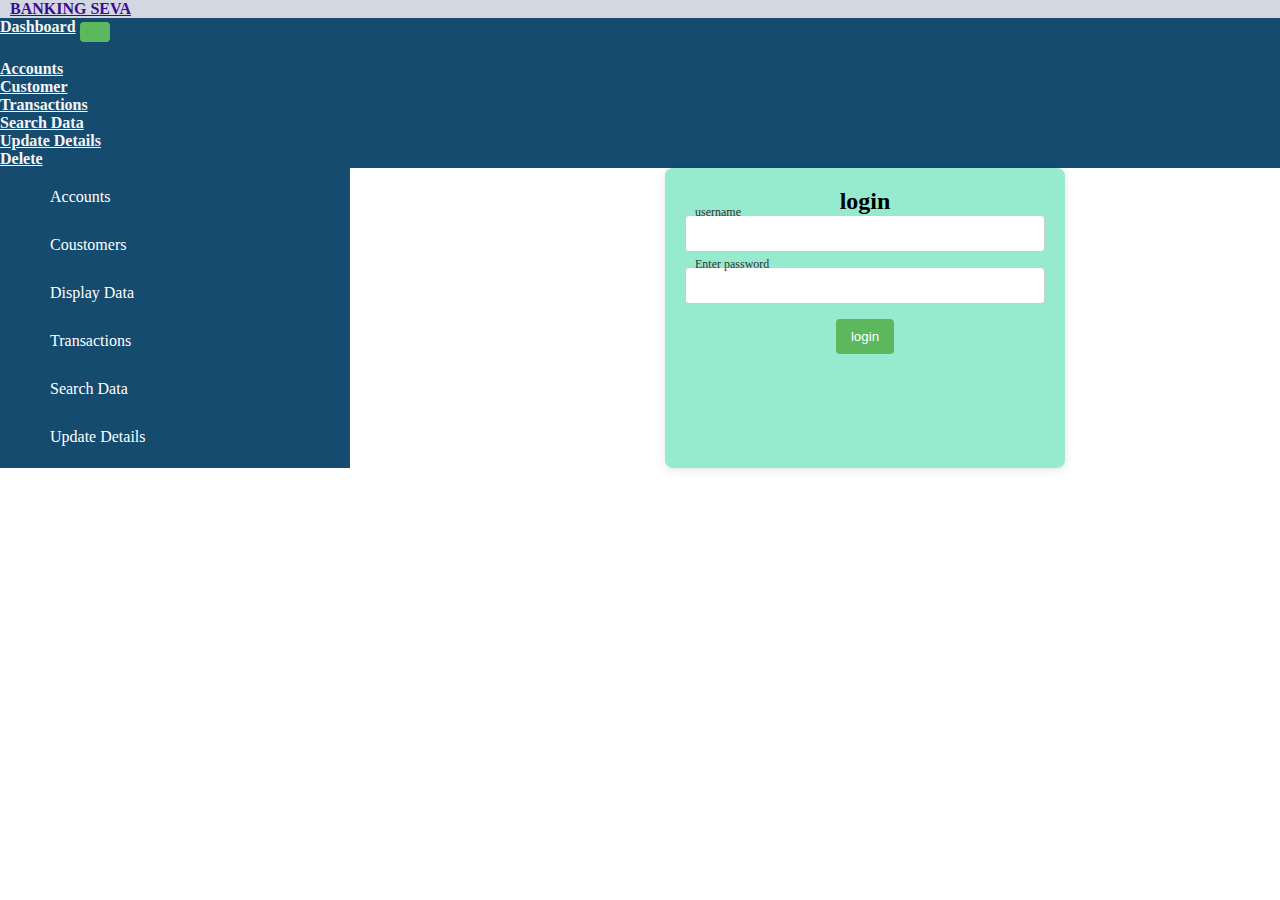
<file: index.html>
<!doctype html>
<html lang="en">
    <head>
        <title>Title</title>
        <!-- Required meta tags -->
        <meta charset="utf-8" />
        <meta
            name="viewport"
            content="width=device-width, initial-scale=1, shrink-to-fit=no"
        />
        <!-- link style file -->
      <link rel="stylesheet" href="style.css">
      <link rel="stylesheet" href="index.css">
        
        <!-- Bootstrap CSS v5.2.1 -->
        <link
            href="https://cdn.jsdelivr.net/npm/bootstrap@5.3.2/dist/css/bootstrap.min.css"
            rel="stylesheet"
            integrity="sha384-T3c6CoIi6uLrA9TneNEoa7RxnatzjcDSCmG1MXxSR1GAsXEV/Dwwykc2MPK8M2HN"
            crossorigin="anonymous"
        />
        <link rel="stylesheet" href="https://cdnjs.cloudflare.com/ajax/libs/font-awesome/6.6.0/css/all.min.css" integrity="sha512-Kc323vGBEqzTmouAECnVceyQqyqdsSiqLQISBL29aUW4U/M7pSPA/gEUZQqv1cwx4OnYxTxve5UMg5GT6L4JJg==" crossorigin="anonymous" referrerpolicy="no-referrer" />
    </head>

    <body>
        <header>

            <!-- place navbar here -->

          <!-- nav=1 --> 
          <div class="container" id="nav-first">
            <nav class="navbar navbar-expand-lg bg-body-tertiary"  >
              <div class="container-fluid">
               
                <a  class="navbar-brand" href="#"> <i class="fa-solid fa-school"></i> BANKING SEVA</a>

              </div>
            </nav>
          </div>

          <!-- nav=2 -->

            <nav class="navbar navbar-expand-lg bg-body-tertiary"  id="nav-second">
              <div class="container-fluid">
                <a class="navbar-brand" href="#">Dashboard</a>
                <button class="navbar-toggler" type="button" data-bs-toggle="collapse" data-bs-target="#navbarNav" aria-controls="navbarNav" aria-expanded="false" aria-label="Toggle navigation">
                  <span class="navbar-toggler-icon"></span>
                </button>


                <!-- laptop view -->
                 
        <div class="collapse navbar-collapse" id="desktop">
          <ul class="navbar-nav w-100 d-flex justify-content-between">
            <li class="nav-item">
              <a class="nav-link active" aria-current="page" href="#">
                <i class="fa-solid fa-user fa-lg" style="color: #f5f7fa;"></i>
              </a>
            </li>
            
          </ul>
        </div>

                <!-- mobile_view -->

                <div class="collapse navbar-collapse " id="navbarNav">
                  <ul id="mobNav" class="navbar-nav">
                    <li class="nav-item">
                      <a class="nav-link d-block d-md-none " aria-current="page" href="#">Accounts</a>
                    </li>
                    <li class="nav-item">
                      <a class="nav-link d-block d-md-none " href="#">Customer</a>
                    </li>
                    <li class="nav-item">
                      <a class="nav-link d-block d-md-none " href="#">Transactions</a>
                    </li>
                    <li class="nav-item">
                      <a class="nav-link d-block d-md-none " href="#">Search Data</a>
                    </li>
                    <li class="nav-item">
                      <a class="nav-link d-block d-md-none " href="#">Update Details</a>
                    </li>
                    
                    <li class="nav-item">
                      <a class="nav-link d-block d-md-none " href="#">Delete</a>
                    </li>
                  </ul>
                </div>

              </div> 
            </nav>

        </header>



        <main>
            
       <div class="main-container">

         <div class="left_side">

          
          <ul id="left">
           <div>
            <i class="fa-solid fa-chalkboard-user"></i>
            <li><a href="account.html">Accounts</a></li>
           </div>
            <div>
              <i class="fa-solid fa-children"></i>
              <li><a href="Coustomer.html">Coustomers</a></li>
            </div>

            <div>
              <i class="fa-solid fa-user-minus"></i>
              <li><a href="display.html">Display Data</a></li>
             </div>

            <div>
              <i class="fa-solid fa-clipboard-user"></i>
              <li><a href="#">Transactions</a></li>
            </div>

            <div>
              <i class="fa-solid fa-magnifying-glass"></i>
              <li><a href="search.html">Search Data</a></li>
            </div>

            <div>
              <i class="fa-solid fa-file-pen"></i>
              <li><a href="update.html">Update Details</a></li>
            </div>
          
          
          </ul>
        

         </div>
         <div style="text-align: center; margin: auto;" class="right_side">
          <div class="box" style="width: 400px; height: 300px; background-color: rgb(150, 234, 206);">
            <form >

              <h2>login</h2>

              <div class="inputbox">
                 <input type="text" id="uname">
                 <span>username</span>
                
             </div>

              <div class="inputbox">
                 <input type="password" id="upass">
                 <span>Enter password </span>
                 
             </div>

             <div class="#links">
               <button id="btnl">login</button>
             </div>
            
            </form>
      </div>


         </div>
       </div>

        </main>

        
        <!-- Bootstrap JavaScript Libraries -->

        <script src="index.js"></script>
        <script
            src="https://cdn.jsdelivr.net/npm/@popperjs/core@2.11.8/dist/umd/popper.min.js"
            integrity="sha384-I7E8VVD/ismYTF4hNIPjVp/Zjvgyol6VFvRkX/vR+Vc4jQkC+hVqc2pM8ODewa9r"
            crossorigin="anonymous"
        ></script>

        <script
            src="https://cdn.jsdelivr.net/npm/bootstrap@5.3.2/dist/js/bootstrap.min.js"
            integrity="sha384-BBtl+eGJRgqQAUMxJ7pMwbEyER4l1g+O15P+16Ep7Q9Q+zqX6gSbd85u4mG4QzX+"
            crossorigin="anonymous"
        ></script>
    </body>
</html>
</file>
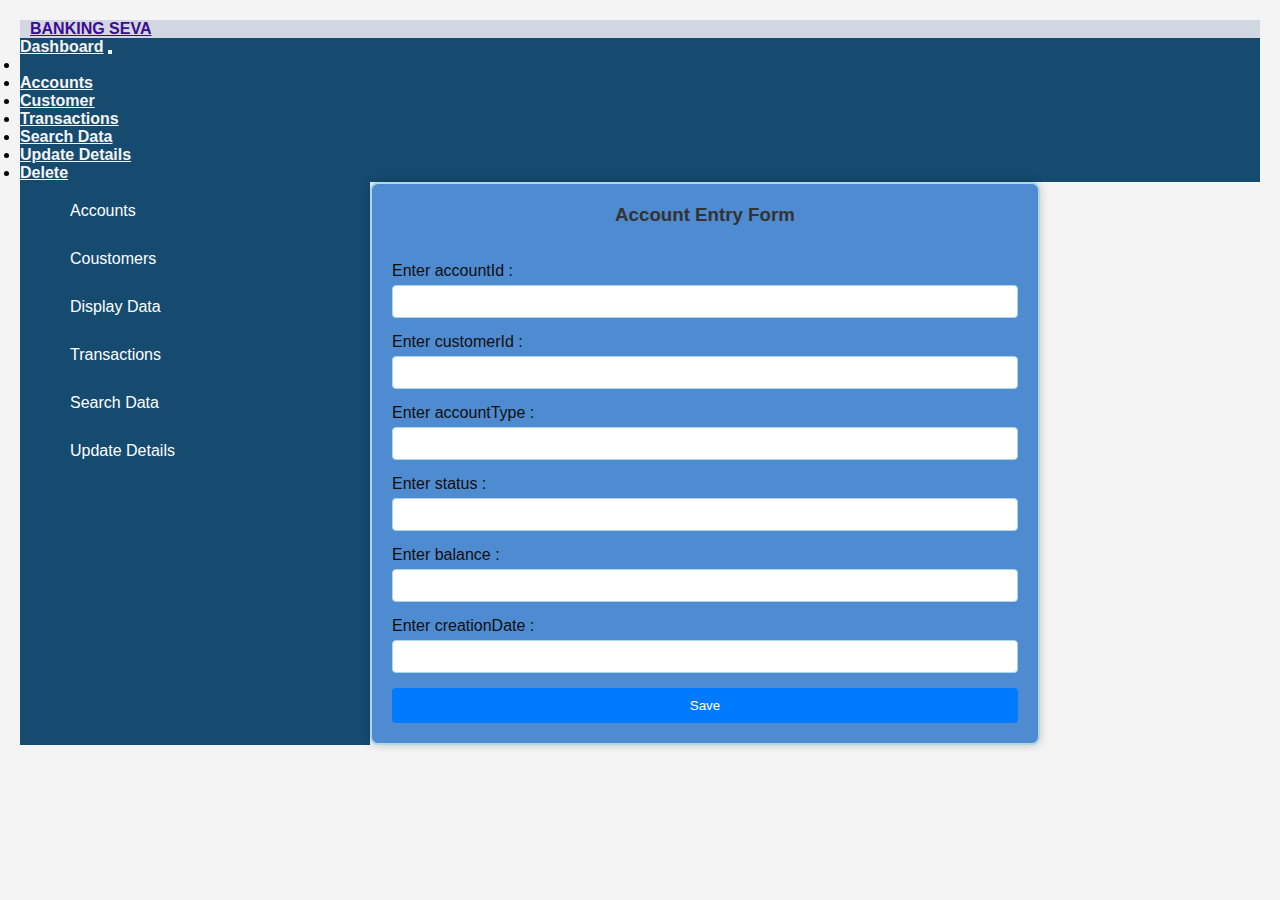
<file: account.html>
<!doctype html>
<html lang="en">
    <head>
        <title>Title</title>
        <!-- Required meta tags -->
        <meta charset="utf-8" />
        <meta
            name="viewport"
            content="width=device-width, initial-scale=1, shrink-to-fit=no"
        />
        <!-- link style file -->
      <link rel="stylesheet" href="style.css">
        <link rel="stylesheet" href="account.css">
        <!-- Bootstrap CSS v5.2.1 -->
        <link
            href="https://cdn.jsdelivr.net/npm/bootstrap@5.3.2/dist/css/bootstrap.min.css"
            rel="stylesheet"
            integrity="sha384-T3c6CoIi6uLrA9TneNEoa7RxnatzjcDSCmG1MXxSR1GAsXEV/Dwwykc2MPK8M2HN"
            crossorigin="anonymous"
        />
        <link rel="stylesheet" href="https://cdnjs.cloudflare.com/ajax/libs/font-awesome/6.6.0/css/all.min.css" integrity="sha512-Kc323vGBEqzTmouAECnVceyQqyqdsSiqLQISBL29aUW4U/M7pSPA/gEUZQqv1cwx4OnYxTxve5UMg5GT6L4JJg==" crossorigin="anonymous" referrerpolicy="no-referrer" />
    
    
    
    
      </head>

    <body>
        <header>

            <!-- place navbar here -->

          <!-- nav=1 --> 
          <div class="container" id="nav-first">
            <nav class="navbar navbar-expand-lg bg-body-tertiary"  >
              <div class="container-fluid">
               
                <a  class="navbar-brand" href="#"> <i class="fa-solid fa-school"></i> BANKING SEVA</a>

              </div>
            </nav>
          </div>

          <!-- nav=2 -->

            <nav class="navbar navbar-expand-lg bg-body-tertiary"  id="nav-second">
              <div class="container-fluid">
                <a class="navbar-brand" href="#">Dashboard</a>
                <button class="navbar-toggler" type="button" data-bs-toggle="collapse" data-bs-target="#navbarNav" aria-controls="navbarNav" aria-expanded="false" aria-label="Toggle navigation">
                  <span class="navbar-toggler-icon"></span>
                </button>


                <!-- laptop view -->
                 
        <div class="collapse navbar-collapse" id="desktop">
          <ul class="navbar-nav w-100 d-flex justify-content-between">
            <li class="nav-item">
              <a class="nav-link active" aria-current="page" href="#">
                <i class="fa-solid fa-user fa-lg" style="color: #f5f7fa;"></i>
              </a>
            </li>
            
          </ul>
        </div>

                <!-- mobile_view -->

                <div class="collapse navbar-collapse " id="navbarNav">
                  <ul id="mobNav" class="navbar-nav">
                    <li class="nav-item">
                      <a class="nav-link d-block d-md-none " aria-current="page" href="#">Accounts</a>
                    </li>
                    <li class="nav-item">
                      <a class="nav-link d-block d-md-none " href="#">Customer</a>
                    </li>
                    <li class="nav-item">
                      <a class="nav-link d-block d-md-none " href="#">Transactions</a>
                    </li>
                    <li class="nav-item">
                      <a class="nav-link d-block d-md-none " href="#">Search Data</a>
                    </li>
                    <li class="nav-item">
                      <a class="nav-link d-block d-md-none " href="#">Update Details</a>
                    </li>
                    
                    <li class="nav-item">
                      <a class="nav-link d-block d-md-none " href="#">Delete</a>
                    </li>
                  </ul>
                </div>

              </div> 
            </nav>

        </header>



        <main>
            
       <div class="main-container">

        <div class="main-container">

          <div class="left_side">
 
           
           <ul id="left">
            <div>
             <i class="fa-solid fa-chalkboard-user"></i>
             <li><a href="account.html">Accounts</a></li>
            </div>
             <div>
               <i class="fa-solid fa-children"></i>
               <li><a href="Coustomer.html">Coustomers</a></li>
             </div>
 
             <div>
               <i class="fa-solid fa-user-minus"></i>
               <li><a href="display.html">Display Data</a></li>
              </div>
 
             <div>
               <i class="fa-solid fa-clipboard-user"></i>
               <li><a href="#">Transactions</a></li>
             </div>
 
             <div>
               <i class="fa-solid fa-magnifying-glass"></i>
               <li><a href="search.html">Search Data</a></li>
             </div>
 
             <div>
               <i class="fa-solid fa-file-pen"></i>
               <li><a href="update.html">Update Details</a></li>
             </div>
           
           
           </ul>
         
 
          </div>

       
                     <!-- ---------------------account content form --------------- -->

         <div class="right_side" style="margin: auto;">
            
            <div class="right_up" style="margin: auto;">
              <form action="" style="margin: auto;">
                <h3>Account Entry Form</h3> 
                <br>
                <br>
                 <div class="in">
                     <label for="nm">Enter accountId : </label> 
                     <input type="text" id="acid">
                 </div>
                 <div class="in">
                     <label for="nm"> Enter customerId  : </label>
                     <input type="text" id="cuid">
                 </div>
                 <div class="in">
                     <label for="nm">Enter accountType  : </label>
                     <input type="text" id="actp">
                 </div>
                 <div class="in">
                  <label for="nm">Enter status : </label>
                  <input type="text" id="stus">
              </div>
                 <div class="in">
                  <label for="nm">Enter balance : </label>
                  <input type="text" id="blnc">
              </div>
              <div class="in">
                     <label for="nm">Enter creationDate  : </label>
                     <input type="text" id="creasn">
                 </div>
                
                     <button id="btnsave"  type="button" class="btn btn-primary">Save</button>
               </form>


            </div> <!-- right_up end -->


           

          </div>
           
         
         </div>  <!-- container div end -->
         
        </section>

      </main>
        
        <!-- Bootstrap JavaScript Libraries -->

        <script src="account.js"></script>
        <script
            src="https://cdn.jsdelivr.net/npm/@popperjs/core@2.11.8/dist/umd/popper.min.js"
            integrity="sha384-I7E8VVD/ismYTF4hNIPjVp/Zjvgyol6VFvRkX/vR+Vc4jQkC+hVqc2pM8ODewa9r"
            crossorigin="anonymous"
        ></script>

        <script
            src="https://cdn.jsdelivr.net/npm/bootstrap@5.3.2/dist/js/bootstrap.min.js"
            integrity="sha384-BBtl+eGJRgqQAUMxJ7pMwbEyER4l1g+O15P+16Ep7Q9Q+zqX6gSbd85u4mG4QzX+"
            crossorigin="anonymous"
        ></script>
    </body>
</html>
</file>
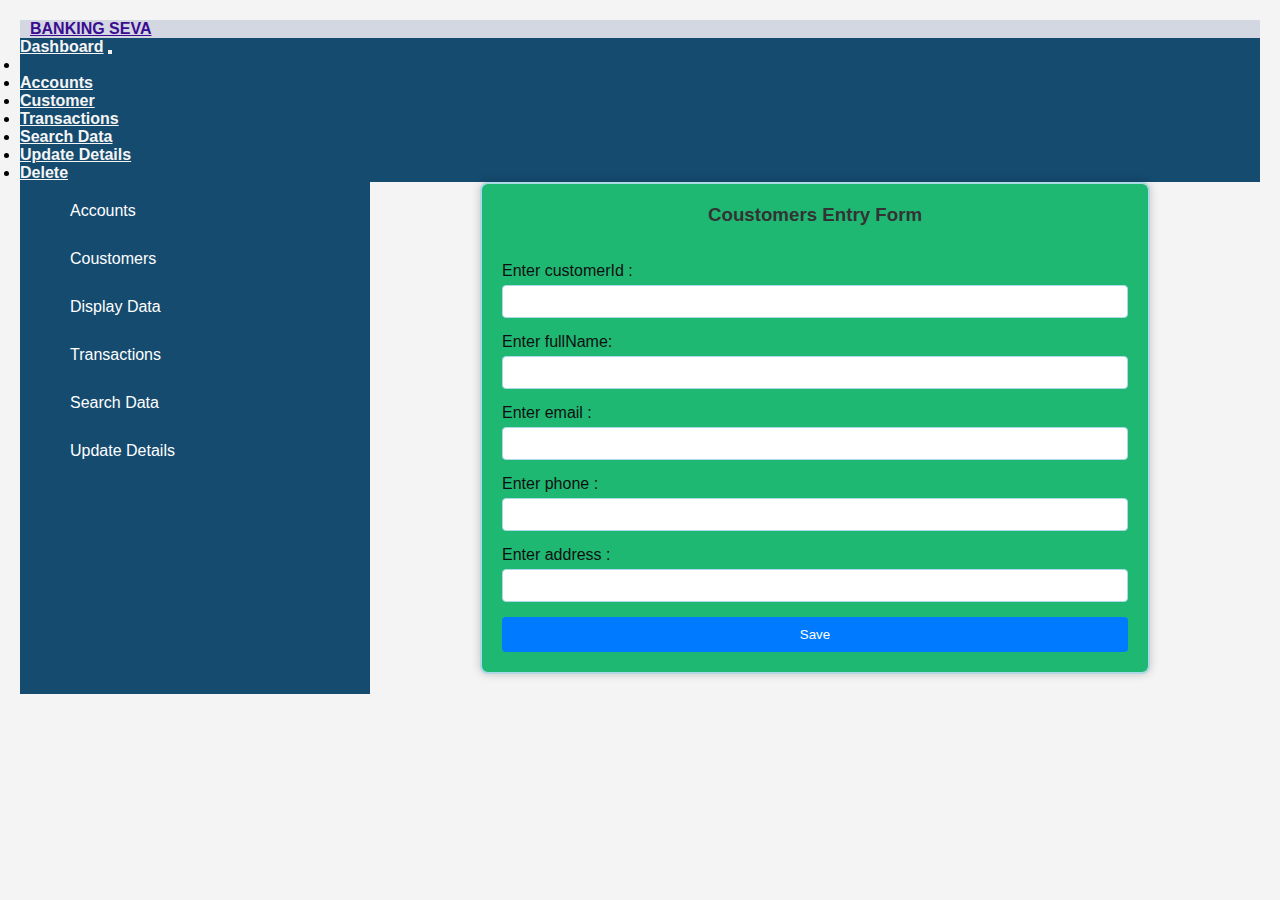
<file: Coustomer.html>
<!doctype html>
<html lang="en">
    <head>
        <title>Title</title>
        <!-- Required meta tags -->
        <meta charset="utf-8" />
        <meta
            name="viewport"
            content="width=device-width, initial-scale=1, shrink-to-fit=no"
        />
        <!-- link style file -->
      <link rel="stylesheet" href="style.css">
        <link rel="stylesheet" href="coustomer.css">
        <!-- Bootstrap CSS v5.2.1 -->
        <link
            href="https://cdn.jsdelivr.net/npm/bootstrap@5.3.2/dist/css/bootstrap.min.css"
            rel="stylesheet"
            integrity="sha384-T3c6CoIi6uLrA9TneNEoa7RxnatzjcDSCmG1MXxSR1GAsXEV/Dwwykc2MPK8M2HN"
            crossorigin="anonymous"
        />
        <link rel="stylesheet" href="https://cdnjs.cloudflare.com/ajax/libs/font-awesome/6.6.0/css/all.min.css" integrity="sha512-Kc323vGBEqzTmouAECnVceyQqyqdsSiqLQISBL29aUW4U/M7pSPA/gEUZQqv1cwx4OnYxTxve5UMg5GT6L4JJg==" crossorigin="anonymous" referrerpolicy="no-referrer" />
    
  
    
    
      </head>

    <body>
        <header>

            <!-- place navbar here -->

          <!-- nav=1 --> 
          <div class="container" id="nav-first">
            <nav class="navbar navbar-expand-lg bg-body-tertiary"  >
              <div class="container-fluid">
               
                <a  class="navbar-brand" href="#"> <i class="fa-solid fa-school"></i> BANKING SEVA</a>

              </div>
            </nav>
          </div>

          <!-- nav=2 -->

            <nav class="navbar navbar-expand-lg bg-body-tertiary"  id="nav-second">
              <div class="container-fluid">
                <a class="navbar-brand" href="#">Dashboard</a>
                <button class="navbar-toggler" type="button" data-bs-toggle="collapse" data-bs-target="#navbarNav" aria-controls="navbarNav" aria-expanded="false" aria-label="Toggle navigation">
                  <span class="navbar-toggler-icon"></span>
                </button>


                <!-- laptop view -->
                 
        <div class="collapse navbar-collapse" id="desktop">
          <ul class="navbar-nav w-100 d-flex justify-content-between">
            <li class="nav-item">
              <a class="nav-link active" aria-current="page" href="#">
                <i class="fa-solid fa-user fa-lg" style="color: #f5f7fa;"></i>
              </a>
            </li>
            
          </ul>
        </div>

                <!-- mobile_view -->

                <div class="collapse navbar-collapse " id="navbarNav">
                  <ul id="mobNav" class="navbar-nav">
                    <li class="nav-item">
                      <a class="nav-link d-block d-md-none " aria-current="page" href="#">Accounts</a>
                    </li>
                    <li class="nav-item">
                      <a class="nav-link d-block d-md-none " href="#">Customer</a>
                    </li>
                    <li class="nav-item">
                      <a class="nav-link d-block d-md-none " href="#">Transactions</a>
                    </li>
                    <li class="nav-item">
                      <a class="nav-link d-block d-md-none " href="#">Search Data</a>
                    </li>
                    <li class="nav-item">
                      <a class="nav-link d-block d-md-none " href="#">Update Details</a>
                    </li>
                    
                    <li class="nav-item">
                      <a class="nav-link d-block d-md-none " href="#">Delete</a>
                    </li>
                  </ul>
                </div>

              </div> 
            </nav>

        </header>



        <main>
            
          <div class="main-container">

            <div class="left_side">
   
             
             <ul id="left">
              <div>
               <i class="fa-solid fa-chalkboard-user"></i>
               <li><a href="account.html">Accounts</a></li>
              </div>
               <div>
                 <i class="fa-solid fa-children"></i>
                 <li><a href="Coustomer.html">Coustomers</a></li>
               </div>
   
               <div>
                 <i class="fa-solid fa-user-minus"></i>
                 <li><a href="display.html">Display Data</a></li>
                </div>
   
               <div>
                 <i class="fa-solid fa-clipboard-user"></i>
                 <li><a href="#">Transactions</a></li>
               </div>
   
               <div>
                 <i class="fa-solid fa-magnifying-glass"></i>
                 <li><a href="search.html">Search Data</a></li>
               </div>
   
               <div>
                 <i class="fa-solid fa-file-pen"></i>
                 <li><a href="update.html">Update Details</a></li>
               </div>
             
             
             </ul>
           
   
            </div>

       
                     <!-- ---------------------account content form --------------- -->


         <div class="right_side">
            
            <div class="right_up">
              <form action="">
                <h3>Coustomers Entry Form </h3> 
                <br>
                <br>
                 
                 <div class="in">
                     <label for="nm"> Enter customerId  : </label>
                     <input type="text" id="cuid">
                 </div>
                 <div class="in">
                    <label for="nm">Enter fullName: </label> 
                    <input type="text" id="fname">
                </div>
                 <div class="in">
                     <label for="nm">Enter email : </label>
                     <input type="text" id="em">
                 </div>
                 <div class="in">
                  <label for="nm">Enter phone : </label>
                  <input type="text" id="ph">
              </div>
                 <div class="in">
                  <label for="nm">Enter address : </label>
                  <input type="text" id="ad">
              </div>
              
                 
                 <!-- <div class="in">
                     <label for="file">Image Upload</label>
                     <input id="img" name="img" type="file" >
                     <div>
                         <small class="form-text text muted">Max Size 5mb</small>
                     </div>
                 </div>
                 <div> -->
                     <button id="btnsave"  type="button" class="btn btn-primary">Save</button>
               </form>


            </div> <!-- right_up end -->


          


          </div>
           
         
         </div>  <!-- container div end -->
         
        </section>

        </main>


        <footer>
            <!-- place footer here -->
        </footer>

        
        <!-- Bootstrap JavaScript Libraries -->

        <script src="coustumer.js"></script>
        <script
            src="https://cdn.jsdelivr.net/npm/@popperjs/core@2.11.8/dist/umd/popper.min.js"
            integrity="sha384-I7E8VVD/ismYTF4hNIPjVp/Zjvgyol6VFvRkX/vR+Vc4jQkC+hVqc2pM8ODewa9r"
            crossorigin="anonymous"
        ></script>

        <script
            src="https://cdn.jsdelivr.net/npm/bootstrap@5.3.2/dist/js/bootstrap.min.js"
            integrity="sha384-BBtl+eGJRgqQAUMxJ7pMwbEyER4l1g+O15P+16Ep7Q9Q+zqX6gSbd85u4mG4QzX+"
            crossorigin="anonymous"
        ></script>
    </body>
</html>
</file>
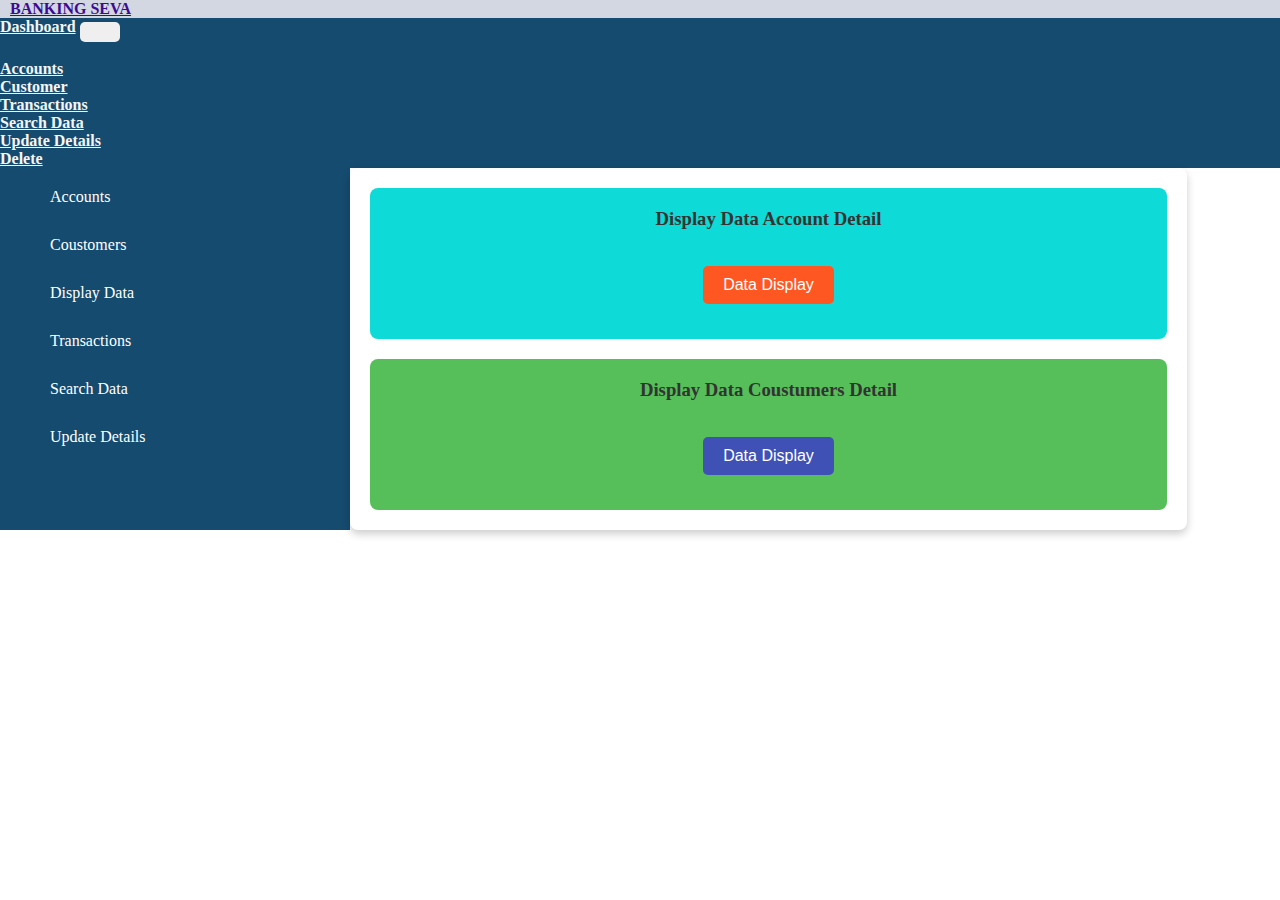
<file: display.html>
<!doctype html>
<html lang="en">

<head>
    <title>Title</title>
    <!-- Required meta tags -->
    <meta charset="utf-8" />
    <meta name="viewport" content="width=device-width, initial-scale=1, shrink-to-fit=no" />
    <!-- link style file -->
    <link rel="stylesheet" href="style.css">
    <link rel="stylesheet" href="dispaly.css">
    <!-- Bootstrap CSS v5.2.1 -->
    <link href="https://cdn.jsdelivr.net/npm/bootstrap@5.3.2/dist/css/bootstrap.min.css" rel="stylesheet"
        integrity="sha384-T3c6CoIi6uLrA9TneNEoa7RxnatzjcDSCmG1MXxSR1GAsXEV/Dwwykc2MPK8M2HN" crossorigin="anonymous" />
    <link rel="stylesheet" href="https://cdnjs.cloudflare.com/ajax/libs/font-awesome/6.6.0/css/all.min.css"
        integrity="sha512-Kc323vGBEqzTmouAECnVceyQqyqdsSiqLQISBL29aUW4U/M7pSPA/gEUZQqv1cwx4OnYxTxve5UMg5GT6L4JJg=="
        crossorigin="anonymous" referrerpolicy="no-referrer" />




</head>

<body>
    <header>

        <!-- place navbar here -->

        <!-- nav=1 -->
        <div class="container" id="nav-first">
            <nav class="navbar navbar-expand-lg bg-body-tertiary">
                <div class="container-fluid">

                    <a class="navbar-brand" href="#"> <i class="fa-solid fa-school"></i> BANKING SEVA</a>

                </div>
            </nav>
        </div>

        <!-- nav=2 -->

        <nav class="navbar navbar-expand-lg bg-body-tertiary" id="nav-second">
            <div class="container-fluid">
                <a class="navbar-brand" href="#">Dashboard</a>
                <button class="navbar-toggler" type="button" data-bs-toggle="collapse" data-bs-target="#navbarNav"
                    aria-controls="navbarNav" aria-expanded="false" aria-label="Toggle navigation">
                    <span class="navbar-toggler-icon"></span>
                </button>


                <!-- laptop view -->

                <div class="collapse navbar-collapse" id="desktop">
                    <ul class="navbar-nav w-100 d-flex justify-content-between">
                        <li class="nav-item">
                            <a class="nav-link active" aria-current="page" href="#">
                                <i class="fa-solid fa-user fa-lg" style="color: #f5f7fa;"></i>
                            </a>
                        </li>

                    </ul>
                </div>

                <!-- mobile_view -->

                <div class="collapse navbar-collapse " id="navbarNav">
                    <ul id="mobNav" class="navbar-nav">
                        <li class="nav-item">
                            <a class="nav-link d-block d-md-none " aria-current="page" href="#">Accounts</a>
                        </li>
                        <li class="nav-item">
                            <a class="nav-link d-block d-md-none " href="#">Customer</a>
                        </li>
                        <li class="nav-item">
                            <a class="nav-link d-block d-md-none " href="#">Transactions</a>
                        </li>
                        <li class="nav-item">
                            <a class="nav-link d-block d-md-none " href="#">Search Data</a>
                        </li>
                        <li class="nav-item">
                            <a class="nav-link d-block d-md-none " href="#">Update Details</a>
                        </li>

                        <li class="nav-item">
                            <a class="nav-link d-block d-md-none " href="#">Delete</a>
                        </li>
                    </ul>
                </div>

            </div>
        </nav>

    </header>



    <main>

        <div class="main-container">

            <div class="left_side">
   
             
             <ul id="left">
              <div>
               <i class="fa-solid fa-chalkboard-user"></i>
               <li><a href="account.html">Accounts</a></li>
              </div>
               <div>
                 <i class="fa-solid fa-children"></i>
                 <li><a href="Coustomer.html">Coustomers</a></li>
               </div>
   
               <div>
                 <i class="fa-solid fa-user-minus"></i>
                 <li><a href="display.html">Display Data</a></li>
                </div>
   
               <div>
                 <i class="fa-solid fa-clipboard-user"></i>
                 <li><a href="#">Transactions</a></li>
               </div>
   
               <div>
                 <i class="fa-solid fa-magnifying-glass"></i>
                 <li><a href="search.html">Search Data</a></li>
               </div>
   
               <div>
                 <i class="fa-solid fa-file-pen"></i>
                 <li><a href="update.html">Update Details</a></li>
               </div>
             
             
             </ul>
           
   
            </div>

            <!-- ---------------------account content form --------------- -->

            <div class="right_side">


                <div class="right_up">

                    <!-- displaly data  -->

                    <h3> Display Data Account Detail</h1>
                        <br><br>
                        <button id="btndis"> Data Display</button>
                        <p id="demo"></p>
                </div>



                <div class="right_down">

                    <!-- displaly data  -->

                    <h3> Display Data Coustumers Detail</h1>
                        <br><br>
                        <button id="btndis2"> Data Display</button>
                        <p id="demo2"></p>
                </div>
            </div>


        </div> <!-- container div end -->

        </section>

    </main>



    <!-- Bootstrap JavaScript Libraries -->

    <script src="display.js"></script>
    <script src="https://cdn.jsdelivr.net/npm/@popperjs/core@2.11.8/dist/umd/popper.min.js"
        integrity="sha384-I7E8VVD/ismYTF4hNIPjVp/Zjvgyol6VFvRkX/vR+Vc4jQkC+hVqc2pM8ODewa9r"
        crossorigin="anonymous"></script>

    <script src="https://cdn.jsdelivr.net/npm/bootstrap@5.3.2/dist/js/bootstrap.min.js"
        integrity="sha384-BBtl+eGJRgqQAUMxJ7pMwbEyER4l1g+O15P+16Ep7Q9Q+zqX6gSbd85u4mG4QzX+"
        crossorigin="anonymous"></script>
</body>

</html>
</file>
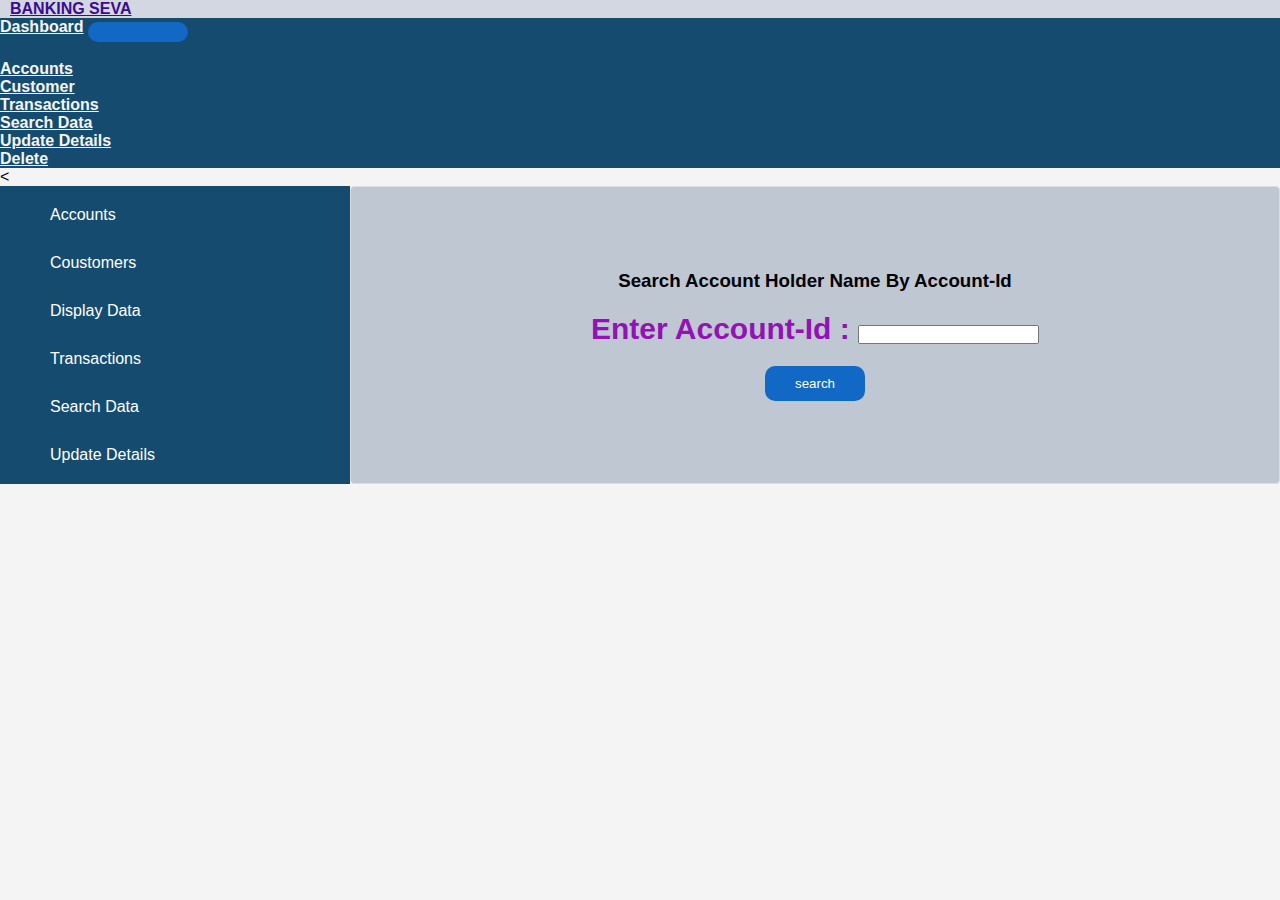
<file: search.html>
<!doctype html>
<html lang="en">
    <head>
        <title>Title</title>
        <!-- Required meta tags -->
        <meta charset="utf-8" />
        <meta
            name="viewport"
            content="width=device-width, initial-scale=1, shrink-to-fit=no"
        />
        <!-- link style file -->
         <link rel="stylesheet" href="search.css">
      <link rel="stylesheet" href="style.css">
        
        <!-- Bootstrap CSS v5.2.1 -->
        <link
            href="https://cdn.jsdelivr.net/npm/bootstrap@5.3.2/dist/css/bootstrap.min.css"
            rel="stylesheet"
            integrity="sha384-T3c6CoIi6uLrA9TneNEoa7RxnatzjcDSCmG1MXxSR1GAsXEV/Dwwykc2MPK8M2HN"
            crossorigin="anonymous"
        />
        <link rel="stylesheet" href="https://cdnjs.cloudflare.com/ajax/libs/font-awesome/6.6.0/css/all.min.css" integrity="sha512-Kc323vGBEqzTmouAECnVceyQqyqdsSiqLQISBL29aUW4U/M7pSPA/gEUZQqv1cwx4OnYxTxve5UMg5GT6L4JJg==" crossorigin="anonymous" referrerpolicy="no-referrer" />
    </head>

    <body>
        <header>

            <!-- place navbar here -->

          <!-- nav=1 --> 
          <div class="container" id="nav-first">
            <nav class="navbar navbar-expand-lg bg-body-tertiary"  >
              <div class="container-fluid">
               
                <a  class="navbar-brand" href="#"> <i class="fa-solid fa-school"></i> BANKING SEVA</a>

              </div>
            </nav>
          </div>

          <!-- nav=2 -->

            <nav class="navbar navbar-expand-lg bg-body-tertiary"  id="nav-second">
              <div class="container-fluid">
                <a class="navbar-brand" href="#">Dashboard</a>
                <button class="navbar-toggler" type="button" data-bs-toggle="collapse" data-bs-target="#navbarNav" aria-controls="navbarNav" aria-expanded="false" aria-label="Toggle navigation">
                  <span class="navbar-toggler-icon"></span>
                </button>


                <!-- laptop view -->
                 
        <div class="collapse navbar-collapse" id="desktop">
          <ul class="navbar-nav w-100 d-flex justify-content-between">
            <li class="nav-item">
              <a class="nav-link active" aria-current="page" href="#">
                <i class="fa-solid fa-user fa-lg" style="color: #f5f7fa;"></i>
              </a>
            </li>
            
          </ul>
        </div>

                <!-- mobile_view -->

                <div class="collapse navbar-collapse " id="navbarNav">
                  <ul id="mobNav" class="navbar-nav">
                    <li class="nav-item">
                      <a class="nav-link d-block d-md-none " aria-current="page" href="#">Accounts</a>
                    </li>
                    <li class="nav-item">
                      <a class="nav-link d-block d-md-none " href="#">Customer</a>
                    </li>
                    <li class="nav-item">
                      <a class="nav-link d-block d-md-none " href="#">Transactions</a>
                    </li>
                    <li class="nav-item">
                      <a class="nav-link d-block d-md-none " href="#">Search Data</a>
                    </li>
                    <li class="nav-item">
                      <a class="nav-link d-block d-md-none " href="#">Update Details</a>
                    </li>
                    
                    <li class="nav-item">
                      <a class="nav-link d-block d-md-none " href="#">Delete</a>
                    </li>
                  </ul>
                </div>

              </div> 
            </nav>

        </header>



        <main>
            
          < <div class="main-container">

            <div class="left_side">
   
             
             <ul id="left">
              <div>
               <i class="fa-solid fa-chalkboard-user"></i>
               <li><a href="account.html">Accounts</a></li>
              </div>
               <div>
                 <i class="fa-solid fa-children"></i>
                 <li><a href="Coustomer.html">Coustomers</a></li>
               </div>
   
               <div>
                 <i class="fa-solid fa-user-minus"></i>
                 <li><a href="display.html">Display Data</a></li>
                </div>
   
               <div>
                 <i class="fa-solid fa-clipboard-user"></i>
                 <li><a href="#">Transactions</a></li>
               </div>
   
               <div>
                 <i class="fa-solid fa-magnifying-glass"></i>
                 <li><a href="search.html">Search Data</a></li>
               </div>
   
               <div>
                 <i class="fa-solid fa-file-pen"></i>
                 <li><a href="update.html">Update Details</a></li>
               </div>
             
             
             </ul>
           
   
            </div>
         <div class="right_side">
          
         <div class="ac">
          <h3>Search Account Holder Name By Account-Id</h3>

          <div class="input">
            Enter Account-Id : <input type="text" id="Aname">
          </div>
         
           <button id="btnsrch" >search</button>
          <p id="demo"></p>
         </div>  
         

         



         </div>
       </div>

        </main>



        <footer>
            <!-- place footer here -->
        </footer>


        <!-- Bootstrap JavaScript Libraries -->

        <script src="search.js"></script>
        <script
            src="https://cdn.jsdelivr.net/npm/@popperjs/core@2.11.8/dist/umd/popper.min.js"
            integrity="sha384-I7E8VVD/ismYTF4hNIPjVp/Zjvgyol6VFvRkX/vR+Vc4jQkC+hVqc2pM8ODewa9r"
            crossorigin="anonymous"
        ></script>

        <script
            src="https://cdn.jsdelivr.net/npm/bootstrap@5.3.2/dist/js/bootstrap.min.js"
            integrity="sha384-BBtl+eGJRgqQAUMxJ7pMwbEyER4l1g+O15P+16Ep7Q9Q+zqX6gSbd85u4mG4QzX+"
            crossorigin="anonymous"
        ></script>
    </body>
</html>
</file>
<file: style.css>
* {
  margin: 0;
  padding: 0;
  box-sizing: border-box;
}

#nav-first .container-fluid {
  background-color: rgb(210, 215, 226);
}
#nav-first .container-fluid a {
  font-weight: 600;
  color: rgb(60, 11, 145);
}
#nav-first .container-fluid a i {
  color: rgb(51, 4, 56);
  margin-left: 10px;
}

#nav-second .container-fluid {
  background-color: rgb(21, 75, 111);
}
#nav-second .container-fluid a {
  font-weight: 550;
  color: whitesmoke;
}
#nav-second .navbar-brand {
  font-weight: 500;
}

.main-container {
  display: grid;
  grid-template-columns: 350px auto;
}
.main-container .left_side {
  padding: 20px;
  background-color: rgb(21, 75, 111);
}
.main-container .left_side div {
  display: flex;
  gap: 30px;
}
.main-container .left_side i {
  color: rgb(236, 236, 244);
  font-size: 25px;
}
.main-container .left_side li {
  list-style: none;
}
.main-container .left_side li a {
  text-decoration: none;
  color: white;
}
.main-container #left {
  display: flex;
  flex-direction: column;
  gap: 30px;
}/*# sourceMappingURL=style.css.map */
</file>
<file: index.css>
.right_side {
    width: 300px; /* Set a width for the box */
  }
  
  .box {
    background: white; /* Box color */
    padding: 20px; /* Spacing inside the box */
    border-radius: 8px; /* Rounded corners */
    box-shadow: 0 2px 10px rgba(0, 0, 0, 0.1); /* Optional shadow */
  }
  
  .inputbox {
    margin-bottom: 15px; /* Spacing between input boxes */
    position: relative;
  }
  
  .inputbox input {
    width: 100%; /* Full width input */
    padding: 10px; /* Spacing inside input */
    border: 1px solid #ccc; /* Border */
    border-radius: 4px; /* Rounded corners */
  }
  
  .inputbox span {
    position: absolute;
    left: 10px; /* Position of the span */
    top: 10px; /* Position of the span */
    transition: 0.2s; /* Animation for focus effect */
  }
  
  .inputbox input:focus + span,
  .inputbox input:not(:placeholder-shown) + span {
    top: -10px; /* Move the span up */
    left: 10px; /* Keep the span on the left */
    font-size: 12px; /* Smaller font size */
    color: #333; /* Color change */
  }
  
  .links {
    text-align: right; /* Align button to the right */
  }
  
  button {
    padding: 10px 15px; /* Button padding */
    background-color: #5cb85c; /* Button color */
    color: white; /* Text color */
    border: none; /* No border */
    border-radius: 4px; /* Rounded corners */
    cursor: pointer; /* Pointer cursor on hover */
  }
  
  button:hover {
    background-color: #4cae4c; /* Darker button on hover */
  }
</file>
<file: account.css>
body {
    font-family: Arial, sans-serif;
    background-color: #f4f4f4;
    margin: 0;
    padding: 20px;
}


.right_side {
    display: flex;
    flex-direction: column;
    align-items: center;
}


.right_up {
    background-color: #4f8bd0;
    color: black;
    border: 2px solid #add8e6;
    border-radius: 8px;
    padding: 20px;
    box-shadow: 0 0 10px rgba(0, 0, 0, 0.2);
    margin-bottom: 20px;
    width: 670px; 
}

h3 {
    text-align: center;
    color: #333;
}


.in {
    margin-bottom: 15px;
}

label {
    display: block;
    margin-bottom: 5px;
    color: #100f0f;
}

input[type="text"] {
    width: 100%;
    padding: 8px;
    border: 1px solid #add8e6;
    border-radius: 4px;
    box-sizing: border-box; 
}


#btnsave{
    background-color: #007bff;
    color: white;
    border: none;
    padding: 10px 15px;
    border-radius: 4px;
    cursor: pointer;
    width: 100%;
    transition: background-color 0.3s;
}

#btnsave:hover {
    background-color: #7311a8; /
}




#btndis {
    margin-top: 10px;
}


@media (max-width: 768px) {
    .right_up, .right_down {
        width: 90%; 
    }
}

@media (max-width: 480px) {
    body {
        padding: 10px; 
    }

    .right_up, .right_down {
        padding: 15px;
    }

    h3, h1 {
        font-size: 1.5em; 
    }

    input[type="text"], .btn {
        padding: 10px; 
    }
}
</file>
<file: coustomer.css>
body {
    font-family: Arial, sans-serif;
    background-color: #f4f4f4;
    margin: 0;
    padding: 20px;
}


.right_side {
    display: flex;
    flex-direction: column;
    align-items: center;
}


.right_up {
    background-color: #1eb873;
    color: black;
    border: 2px solid #add8e6;
    border-radius: 8px;
    padding: 20px;
    box-shadow: 0 0 10px rgba(0, 0, 0, 0.2);
    margin-bottom: 20px;
    width: 670px; 
}

h3 {
    text-align: center;
    color: #333;
}


.in {
    margin-bottom: 15px;
}

label {
    display: block;
    margin-bottom: 5px;
    color: #100f0f;
}

input[type="text"] {
    width: 100%;
    padding: 8px;
    border: 1px solid #add8e6;
    border-radius: 4px;
    box-sizing: border-box; 
}


#btnsave{
    background-color: #007bff;
    color: white;
    border: none;
    padding: 10px 15px;
    border-radius: 4px;
    cursor: pointer;
    width: 100%;
    transition: background-color 0.3s;
}

#btnsave:hover {
    background-color: #7311a8; /
}




#btndis {
    margin-top: 10px;
}

/* Media Queries for responsiveness */
@media (max-width: 768px) {
    .right_up, .right_down {
        width: 90%; 
    }
}

@media (max-width: 480px) {
    body {
        padding: 10px; 
    }

    .right_up, .right_down {
        padding: 15px;
    }

    h3, h1 {
        font-size: 1.5em; 
    }

    input[type="text"], .btn {
        padding: 10px; 
    }
}
</file>
<file: dispaly.css>
* {
    box-sizing: border-box;
    margin: 0;
    padding: 0;
}


.right_side {
    display: flex;
    flex-direction: column;
    gap: 20px;
    padding: 20px;
    border-radius: 8px;
    background-color: #fff;
    box-shadow: 0 4px 8px rgba(0, 0, 0, 0.2);
    width: 90%;
    max-width: 980px;
}

.right_up, .right_down {
    padding: 20px;
    border-radius: 8px;
    text-align: center;
    transition: background-color 0.3s;
}

.right_up {
    background-color: #0edad7; 
}

 .right_down {
    background-color: #56bf5a;
 }

h3 {
    color: #333;
}

button {
    padding: 10px 20px;
    border: none;
    border-radius: 5px;
    cursor: pointer;
    font-size: 16px;
    transition: background-color 0.3s;
}

button:hover {
    filter: brightness(85%);
}

#btndis {
    background-color: #ff5722;
    color: #fff;
}

#btndis2 {
    background-color: #3f51b5; 
    color: #fff;
}

#demo, #demo2 {
    margin-top: 15px;
    font-size: 1.2em;
    color: #666;
}
</file>
<file: search.css>
* {
    box-sizing: border-box;
    margin: 0;
    padding: 0;
}

body {
    font-family: Arial, sans-serif;
    background-color: #f4f4f4;
}

.right_side {
    display: flex;
    flex-direction: column;
    justify-content: center;
    align-items: center;
    background: #bfc7d3;
    padding: 20px;
    border: 1px solid #ddd;
    border-radius: 4px;
}
.ac{
    text-align: center;
}
.input{
    font-size: 30px;
    padding: 20px;
    font-weight: 600;
    color: #9212b3;
}

button {
    background-color: #1168c5;
    color: white;
    padding: 10px;
    border: none;
    border-radius: 10px;
    cursor: pointer;
    width: 100px;
}

button:hover {
    background-color: #9212b3;
}

@media (max-width: 768px) {
    .main-container {
        flex-direction: column;
    }
    .left_side {
        margin-right: 0;
        margin-bottom: 20px;
    }
}
</file>
